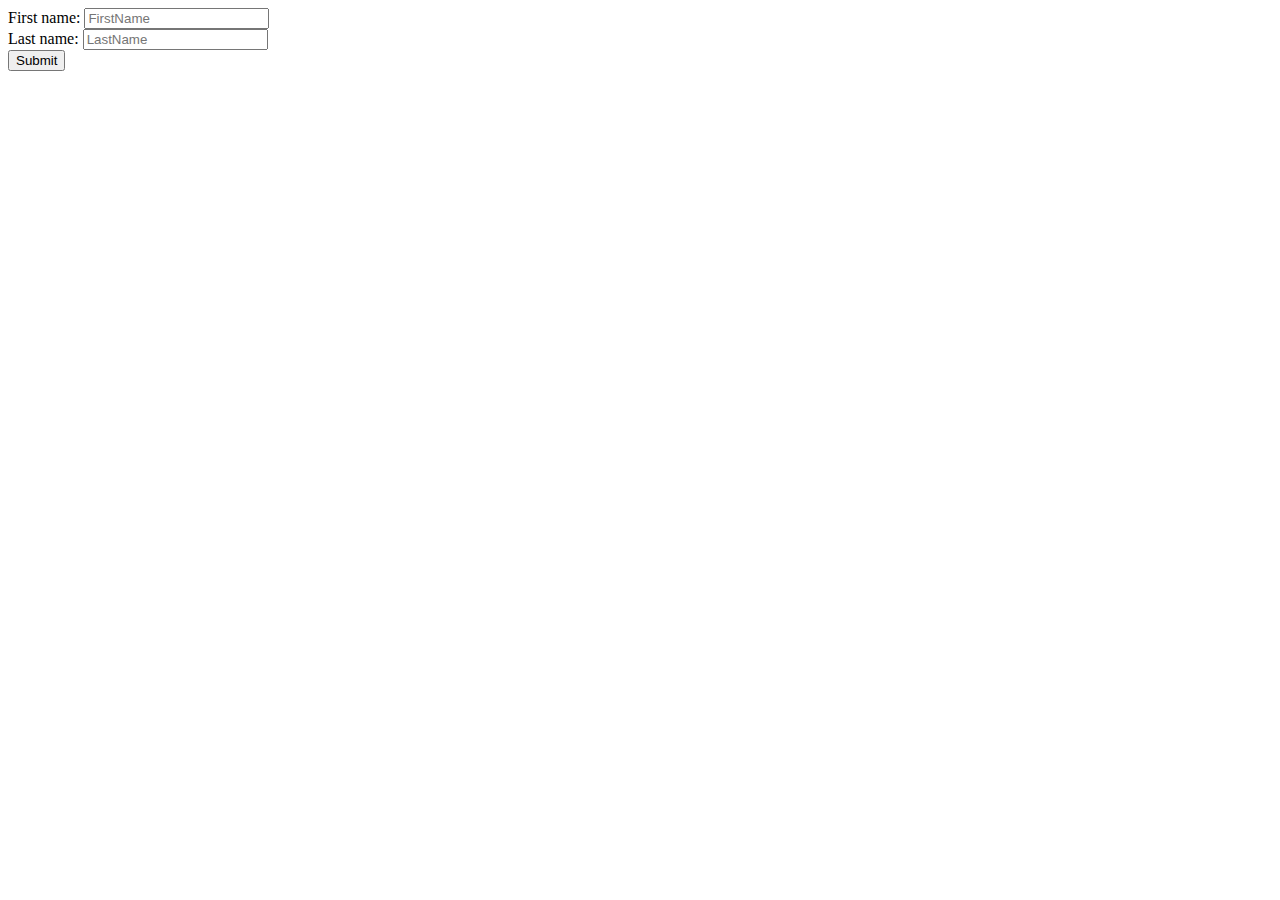
<file: ExerciseDay1Servlets/src/main/webapp/input.html>
<!DOCTYPE html>
<html>
    <head>
        <title>TODO supply a title</title>
        <meta charset="UTF-8">
        <meta name="viewport" content="width=device-width, initial-scale=1.0">
    </head>
    <body>
        <form action="#" method="POST">
            First name: <input type="text" name="FirstName" placeholder="FirstName"><br>
            Last name: <input type="text" name="LastName" placeholder="LastName"><br>
            <input type="submit" value="Submit"><br>
            <input type="hidden" name="hidden" value="12345678">
        </form>
    </body>
</html>
</file>
